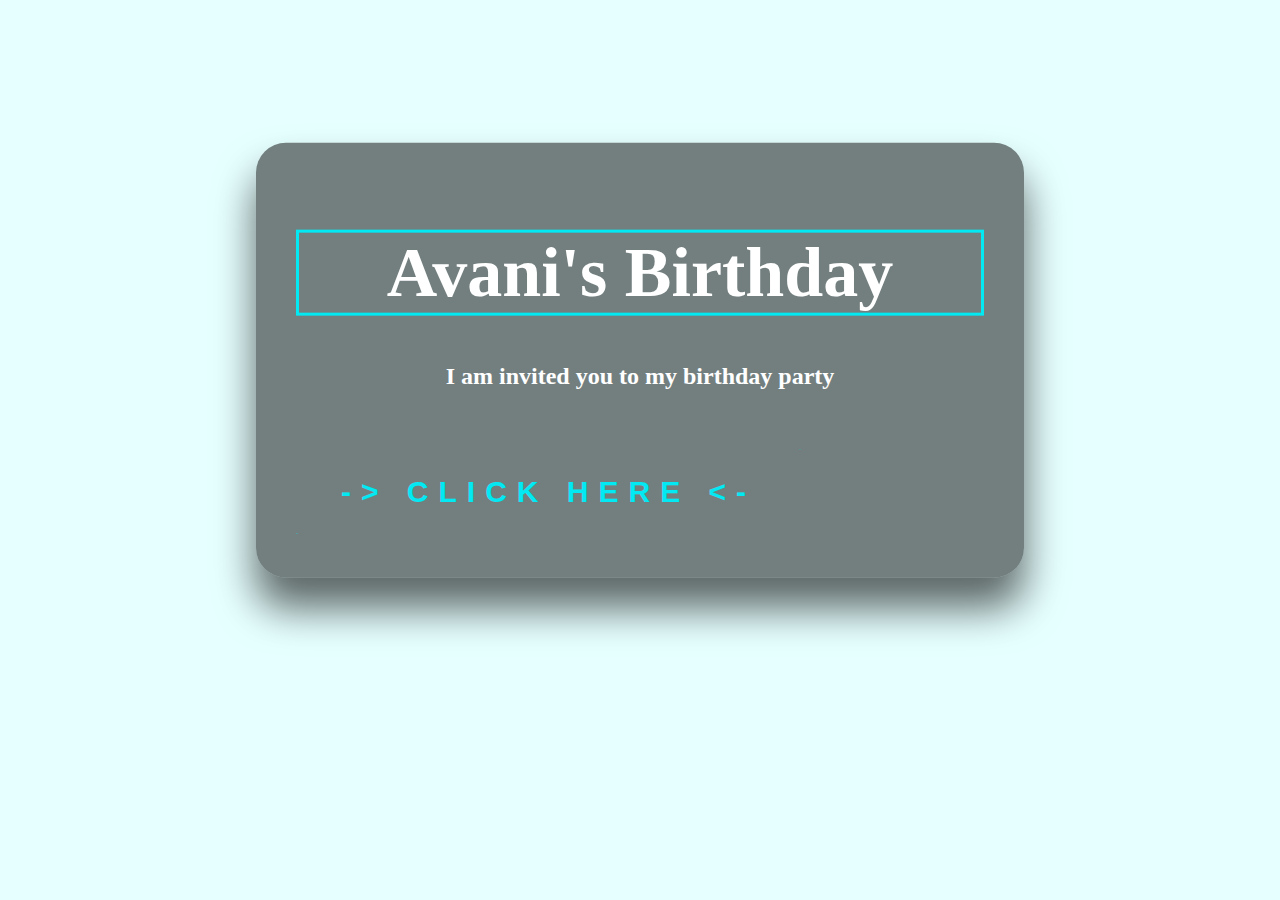
<file: index.html>
<!DOCTYPE html>
<html>
<head>
	<link rel="stylesheet" type="text/css" href="style1.css">
	<title></title>
</head>
<body>

	<div class="login-box">
		<h1>Avani's Birthday</h1>
		<h2>I am invited you to my birthday party</h2>
		<form>
			<a href="introo.html">
				<span></span>
				<span></span>
				<span></span>
				<span></span>
				 -> Click Here <-
			</a>
		</form>
	</div>

</body>
</html>
</file>
<file: style1.css>
html {
	height: 100%;
	display: block;
}
body {
	margin: 0px;
	padding: 0px;
	height: 30px;
	font-family: sans-serif;
	background: #e6ffff;
}

.login-box {
	position: absolute;
	top: 40%;
	left: 50%;
	width: 60%;
	padding: 40px;
	transform: translate(-50%, -50%);
	background: rgba(0, 0, 0, .5);
	box-sizing: border-box;
	box-shadow: 0px 30px 40px rgba(0, 0, 0, .6);
	border-radius: 30px;
}

.login-box h1{
	color: #ffffff;
	font-family: Garamond, serif;
	text-align: center;
	font-size: 70px;
  	border: 3px solid #03e9f4;
}

.login-box h2{
	color: #ffffff;
	font-family: Garamond, serif;
	text-align: center;
}

.login-box form a {
	position: relative;
	display: inline-block;
	padding: 25px 45px;
	color: #03e9f4;
	font-size: 30px;
	text-decoration: none;
	text-transform: uppercase;
	overflow: hidden;
	transition: .5s;
	margin-top: 40px;
	letter-spacing: 10px;
	font-weight: bold;
}

.login-box a:hover {
	background: #03e9f4;
	color: #fff;
	border-radius: 5px;
	box-shadow: 0 0 5px #03e9f4,
				0 0 25px #03e9f4,
				0 0 50px #03e9f4,
				0 0 100px #03e9f4;				
}

.login-box a span {
	position: absolute;
	display: block;
}

.login-box a span:nth-child(1) {
	top: 0;
	left: -100%;
	width: 100%;
	height: 2px;
	background: linear-gradient(90deg, transparent, #03e9f4);
	animation: btn-anim1 1s linear infinite;
}

@keyframes btn-anim1 {
	0% {
		left: -100%;
	}
	50%, 100% {
		left: 100%;
	}
}

.login-box a span:nth-child(2) {
	top: -100%;
	right: 0;
	width: 2px;
	height: 100%;
	background: linear-gradient(180deg, transparent, #03e9f4);
	animation: btn-anim2 1s linear infinite;
	animation-delay: .25s;
}

@keyframes btn-anim2 {
	0% {
		top: -100%;
	}
	50%, 100% {
		top: 100%;
	}
}

.login-box a span:nth-child(3) {
	bottom: 0;
	right: -100%;
	width: 100%;
	height: 2px;
	background: linear-gradient(270deg, transparent, #03e9f4);
	animation: btn-anim3 1s linear infinite;
	animation-delay: .5s
}

@keyframes btn-anim3 {
	0% {
		right: -100%;
	}
	50%,100% {
		right: 100%;
	}
}

.login-box a span:nth-child(4) {
	bottom: -100%;
	left: 0;
	width: 2px;
	height: 100%;
	background: linear-gradient(360deg, transparent, #03e9f4);
	animation: btn-anim4 1s linear infinite;
	animation-delay: .75s
}

@keyframes btn-anim4 {
	0% {
		bottom: -100%;
	}
	50%,100% {
		bottom: 100%;
	}
}
</file>
